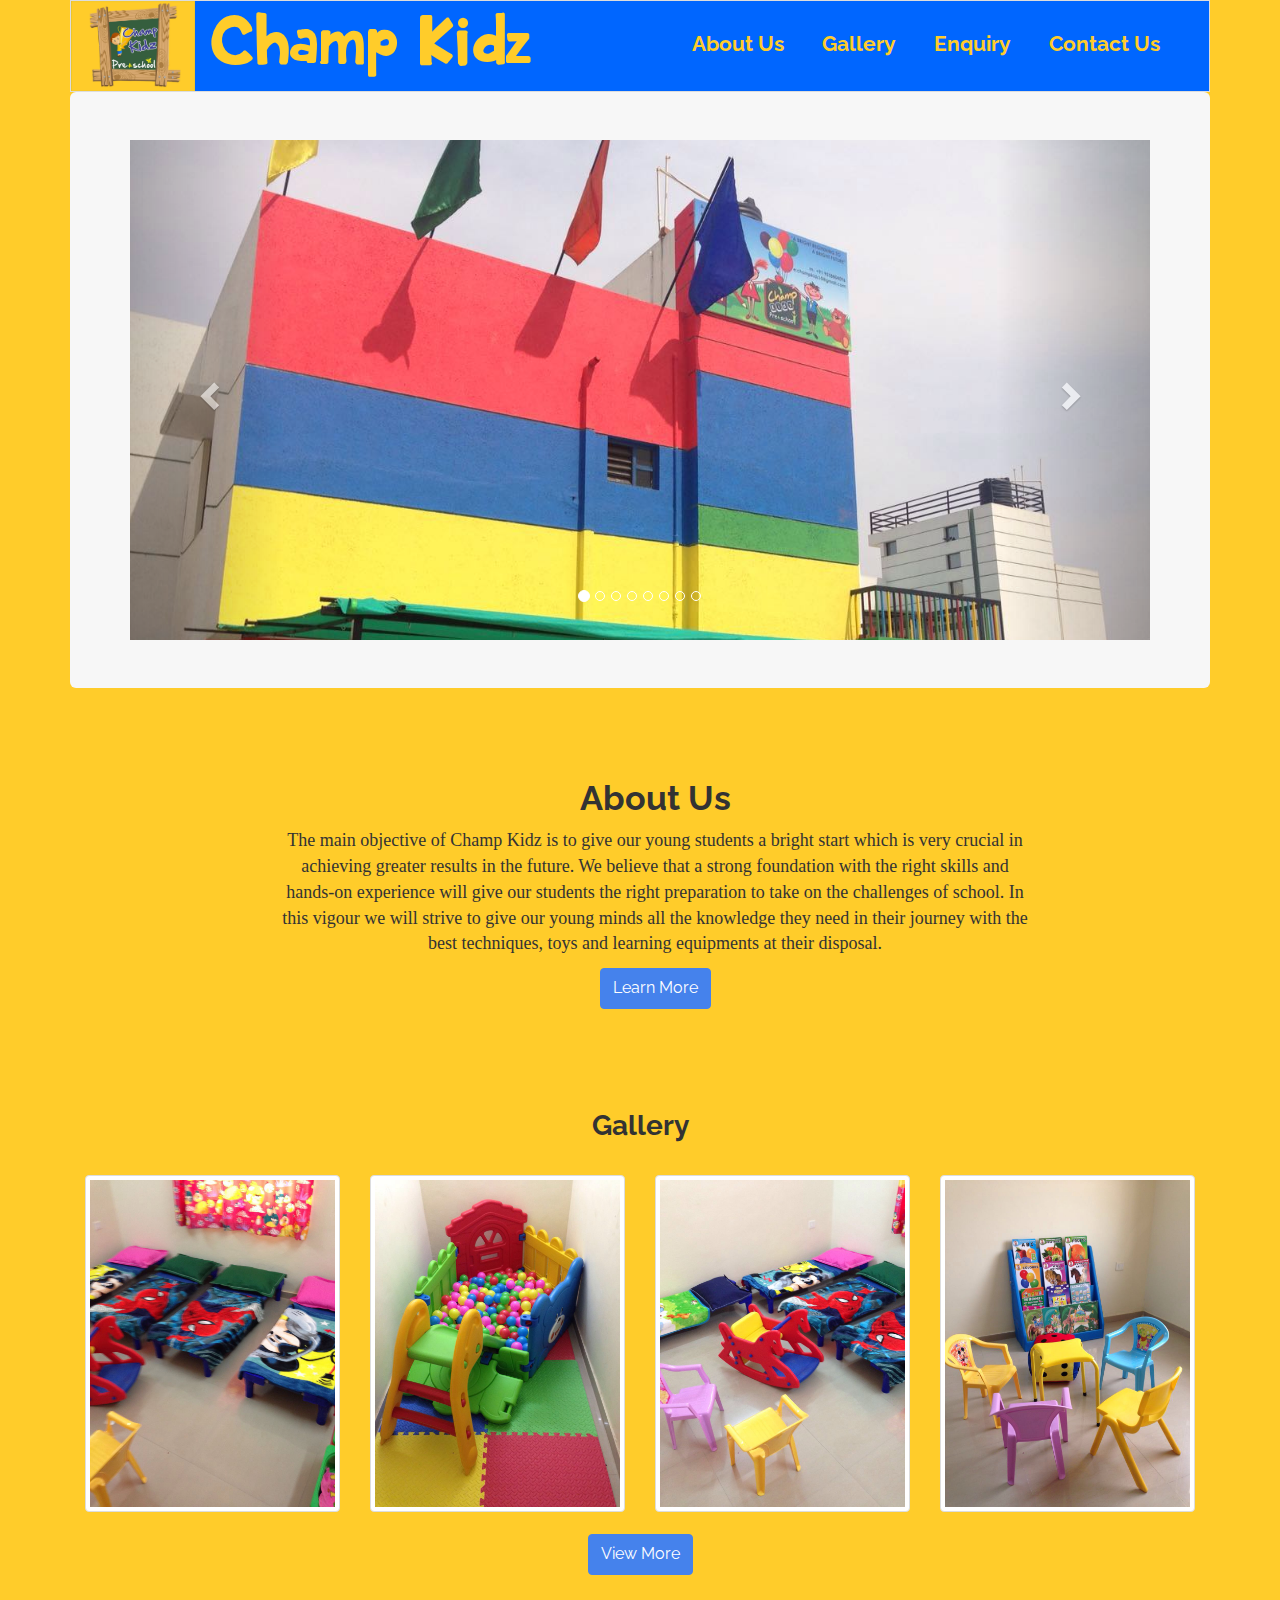
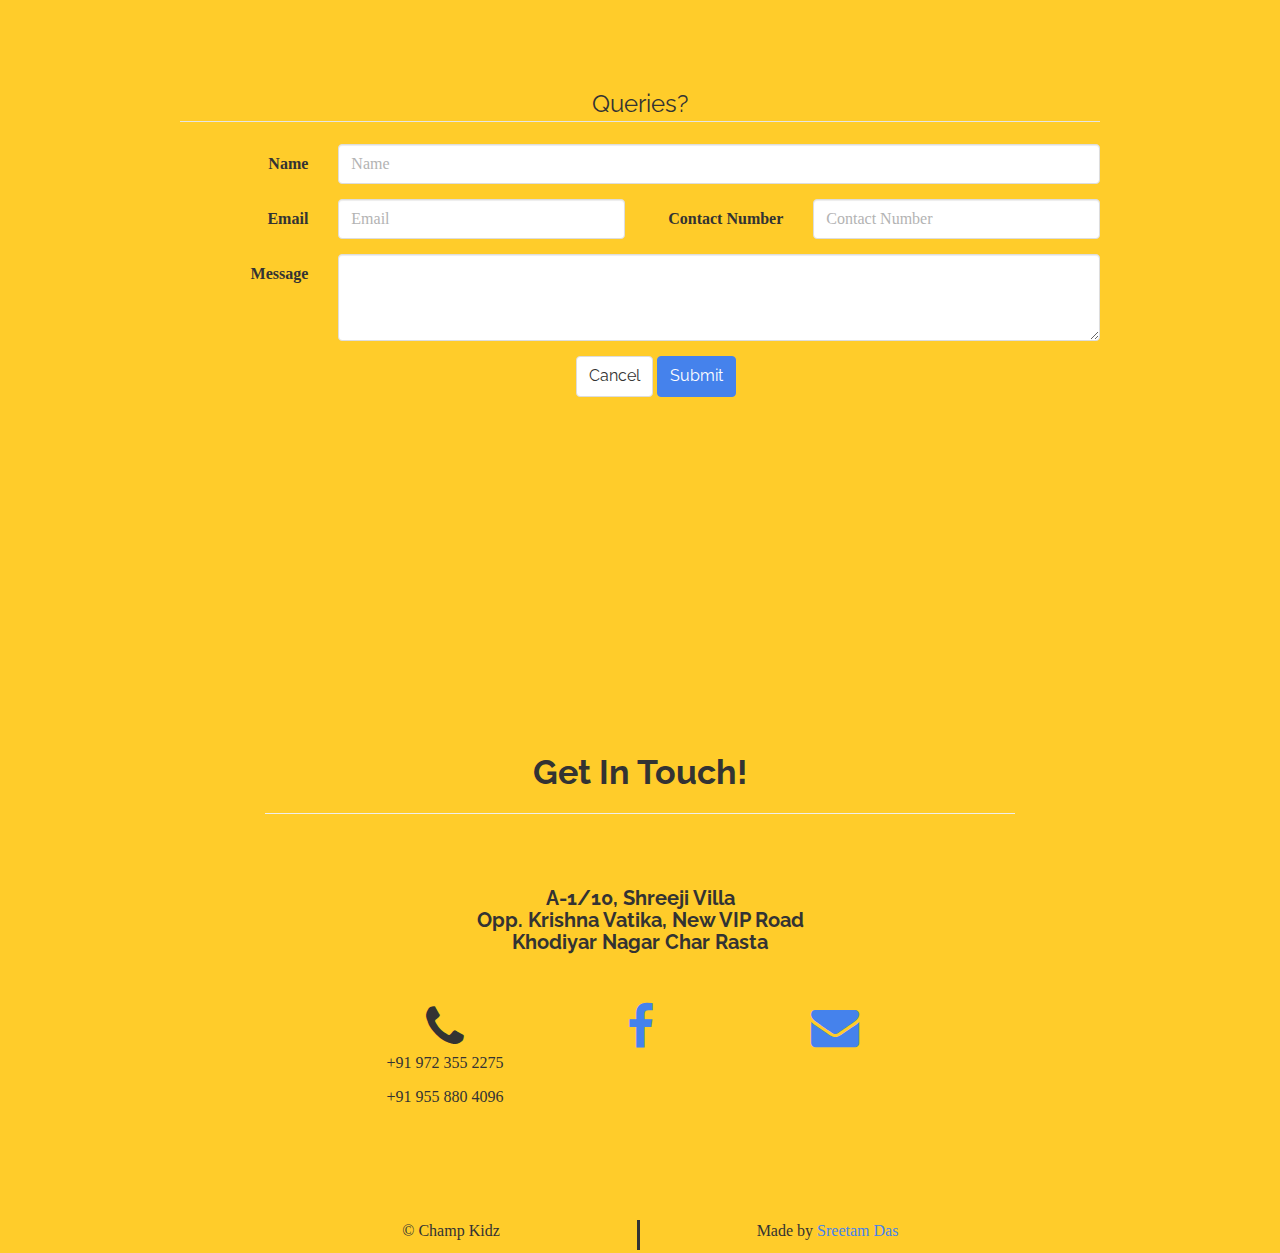
<file: index.html>
<!DOCTYPE html>
<html lang="en">

<head>
    <title>Champ Kidz - Pre School</title>
    <meta charset="utf-8">
    <meta name="viewport" content="width=device-width, initial-scale=1">
    <!-- stylesheets -->
    <link rel="stylesheet" href="css/bootstrap.css">
    <link rel="stylesheet" href="css/style.css">
    <link rel="stylesheet" href="css/font-awesome.css" type="text/css">

    <link rel="stylesheet" href="css/lightbox.css" type="text/css" media="screen" />
    <!-- Favicon -->
    <link rel='shortcut icon' type='image/png' href='/favicon.png' />
    <link rel='shortcut icon' type='image/png' href='favicon.png' />
    <link rel='icon' type='image/png' href='favicon.png' />
    <link rel="shortcut icon" href="/favicon.ico" type="image/x-icon">
    <link rel="icon" href="/favicon.ico" type="image/x-icon">
    <script type="text/javascript" src="js/prototype.js"></script>
    <script type="text/javascript" src="js/scriptaculous.js?load=effects"></script>
    <script type="text/javascript" src="js/lightbox.js"></script>
    <meta name="google-site-verification" content="z-JrzUYM9r3D6yk7kxLCYRjUgL7JAOyPqL8GDlBiCQg" />
    <style>
        /* Remove the navbar's default margin-bottom and rounded borders */
        
        .navbar {
            margin-bottom: 0;
            border-radius: 0;
        }
        /* Add a gray background color and some padding to the footer */
        
        footer {
            background-color: #f2f2f2;
            padding: 25px;
        }
    </style>
</head>

<body style="background-color: #ffcc2a">
    <div class="container">

        <nav class="navbar navbar-default" style="background-color: #0066ff">
            <div class="container-fluid">
                <div class="navbar-header">
                    <button type="button" class="navbar-toggle collapsed" data-toggle="collapse" data-target="#bs-example-navbar-collapse-1">
                        <span class="sr-only">Toggle navigation</span>
                        <span class="icon-bar"></span>
                        <span class="icon-bar"></span>
                        <span class="icon-bar"></span>
                    </button>
                    <a class="navbar-brand" href="#bannerTop" style="font-size: 2em"><img src="img/logo-original.JPG" height=90px></a><a><span style="padding-left: 14px; font-family: funky; font-size: 63px" class="yellow">Champ Kidz</span></a>
                </div>

                <div class="collapse navbar-collapse" id="bs-example-navbar-collapse-1">
                    <ul class="nav navbar-nav navbar-right">
                        <li><a href="about.html" style="color: #ffcc2a; font-weight: 700; font-size: 1.3em; padding-top: 18px">About Us</a></li>
                        <li><a href="gallery.html" style="color: #ffcc2a; font-weight: 700; font-size: 1.3em; padding-top: 18px">Gallery</a></li>
                        <li><a href="#queries" style="color: #ffcc2a; font-weight: 700; font-size: 1.3em; padding-top: 18px">Enquiry</a></li>
                        <li><a href="#contactUs" style="color: #ffcc2a; font-weight: 700; font-size: 1.3em; padding-top: 18px">Contact Us</a></li>
                    </ul>


                </div>
            </div>
        </nav>

        <div class="jumbotron" id="bannerTop">
            <div id="carousel-example-generic" class="carousel slide" data-ride="carousel">
                <!-- Indicators -->
                <ol class="carousel-indicators">
                    <li data-target="#carousel-example-generic" data-slide-to="0" class="active"></li>
                    <li data-target="#carousel-example-generic" data-slide-to="1"></li>
                    <li data-target="#carousel-example-generic" data-slide-to="2"></li>
                    <li data-target="#carousel-example-generic" data-slide-to="3"></li>
                    <li data-target="#carousel-example-generic" data-slide-to="4"></li>
                    <li data-target="#carousel-example-generic" data-slide-to="5"></li>
                    <li data-target="#carousel-example-generic" data-slide-to="6"></li>
                    <li data-target="#carousel-example-generic" data-slide-to="7"></li>
                </ol>

                <!-- Wrapper for slides -->
                <div class="carousel-inner" role="listbox" style="height: 500px">
                    <div class="item active">
                        <img src="img/carousel1.JPG" alt="...">
                        <div class="carousel-caption">
                        </div>
                    </div>
                    <div class="item">
                        <img src="img/carousel2.JPG" alt="...">
                        <div class="carousel-caption">
                        </div>
                    </div>
                    <div class="item">
                        <img src="img/carousel3.JPG" alt="...">
                        <div class="carousel-caption">
                        </div>
                    </div>
                    <div class="item">
                        <img src="img/carousel4.JPG" alt="...">
                        <div class="carousel-caption">
                        </div>
                    </div>
                    <div class="item">
                        <img src="img/carousel5.JPG" alt="...">
                        <div class="carousel-caption">
                        </div>
                    </div>
                    <div class="item">
                        <img src="img/carousel6.JPG" alt="...">
                        <div class="carousel-caption">
                        </div>
                    </div>
                    <div class="item">
                        <img src="img/carousel7.JPG" alt="...">
                        <div class="carousel-caption">
                        </div>
                    </div>
                </div>

                <!-- Controls -->
                <a class="left carousel-control" href="#carousel-example-generic" role="button" data-slide="prev">
                    <span class="glyphicon glyphicon-chevron-left" aria-hidden="true"></span>
                    <span class="sr-only">Previous</span>
                </a>
                <a class="right carousel-control" href="#carousel-example-generic" role="button" data-slide="next">
                    <span class="glyphicon glyphicon-chevron-right" aria-hidden="true"></span>
                    <span class="sr-only">Next</span>
                </a>
            </div>
        </div>

        <section id="contactUs">
            <div class="container">
                <div class="row">
                    <div class="col-lg-8 col-lg-offset-2 text-center" style="padding-bottom: 80px; padding-top: 40px">
                        <h2 class="section-heading">About Us</h2>
                        <p style="font-size: 18px">The main objective of Champ Kidz is to give our young students a bright start which is very crucial in achieving greater results in the future. We believe that a strong foundation with the right skills and hands-on experience will give our students the right preparation to take on the challenges of school. In this vigour we will strive to give our young minds all the knowledge they need in their journey with the best techniques, toys and learning equipments at their disposal.</p>
                        <a href="about.html" class="btn btn-primary">Learn More</a>
                    </div>

                </div>

            </div>
        </section>

        <div class="container-fluid bg-3 text-center">
            <h3>Gallery</h3>
            <br>
            <div class="row">
                <div class="col-sm-3">
                    <a href="img/2.JPG" rel="lightbox[yolo]" class="thumbnail">
                        <img src="img/2.JPG" height="380px">
                    </a>
                </div>
                <div class="col-sm-3">
                    <a href="img/3.JPG" rel="lightbox[yolo]" class="thumbnail">
                        <img src="img/3.JPG" height="380px">
                    </a>
                </div>
                <div class="col-sm-3">
                    <a href="img/4.JPG" rel="lightbox[yolo]" class="thumbnail">
                        <img src="img/4.JPG" height="380px">
                    </a>
                </div>
                <div class="col-sm-3">
                    <a href="img/5.JPG" rel="lightbox[yolo]" class="thumbnail">
                        <img src="img/5.JPG" height="380px">
                    </a>
                </div>
                <a href="gallery.html" class="btn btn-primary">View More</a>

            </div>
        </div>
    </div>

    <section id="queries" style="padding-top: 7em">
        <div class="container container-fluid">

            <iframe name="votar" style="display:none;"></iframe>
            <!-- no-page-reload -->
            <form class="form-horizontal col-lg-offset-1 col-lg-10" method="post" action="" id="queryForm" target="votar">
                <fieldset>
                    <legend style="text-align: center">Queries?</legend>
                    <div class="form-group">
                        <label for="name" class="col-lg-2 control-label">Name</label>
                        <div class="col-lg-10">
                            <input type="text" class="form-control" id="name" placeholder="Name">
                        </div>
                    </div>
                    <div class="form-group">
                        <label for="email" class="col-lg-2 control-label">Email</label>
                        <div class="col-lg-4">
                            <input type="text" class="form-control" id="email" placeholder="Email">
                        </div>
                        <label for="contactNumber" class="col-lg-2 control-label">Contact Number</label>
                        <div class="col-lg-4">
                            <input type="text" class="form-control" id="contactNumber" placeholder="Contact Number">
                        </div>
                    </div>
                    <div class="form-group">
                        <label for="message" class="col-lg-2 control-label">Message</label>
                        <div class="col-lg-10">
                            <textarea class="form-control" rows="3" id="message"></textarea>
                        </div>
                    </div>

                    <div class="form-group">
                        <div class="col-lg-4 col-lg-offset-5">
                            <button type="reset" class="btn btn-default">Cancel</button>
                            <button type="submit" class="btn btn-primary" id="querySubmit" value="Submit">Submit</button>
                        </div>
                    </div>
                    <div class="col-lg-12" style="padding-bottom: 20em;">
                        <dialog id="queryModal">
                            <h2>Query submitted<br>We'll get right back to you.</h2>
                        </dialog>
                    </div>
                </fieldset>
            </form>
        </div>
    </section>

    <section id="contactUs">
        <div class="container">
            <div class="row">
                <div class="col-lg-8 col-lg-offset-2 text-center" style="padding-bottom: 40px">
                    <h2 class="section-heading">Get In Touch!</h2>
                    <p></p>
                    <hr class="primary">
                </div>
                <div class="col-lg-12 text-center" style="padding-bottom: 40px">
                    <h4>A-1/10, Shreeji Villa<br>Opp. Krishna Vatika, New VIP Road<br>Khodiyar Nagar Char Rasta</h4>
                </div>
                <div class="col-lg-2 col-lg-offset-3 text-center">
                    <i class="fa fa-phone fa-3x"></i>
                    <p>+91 972 355 2275</p>
                    <p>+91 955 880 4096</p>
                </div>
                <div class="col-lg-2 text-center">
                    <p><a href="https://www.facebook.com/Champ-Kidz-1710222469263364/"><i class="fa fa-facebook fa-3x"></i></a></p>
                </div>
                <div class="col-lg-2 text-center">
                    <a href="mailto:"><i class="fa fa-envelope fa-3x"></i></a>
                    <p></p>
                </div>
            </div>
            <div class="row">
                <div class="col-lg-8 col-lg-offset-2 text-center" style="padding-top: 100px">
                    <div style="border-right:3px solid; height:30px" class="orange col-lg-6 col-md-6">
                        <p>&copy; Champ Kidz</p>
                    </div>
                    <div class="orange col-lg-6 col-md-6">
                        <p id="credits">Made by <a href="https://www.facebook.com/sreetam.das">Sreetam Das</a></p>
                    </div>
                </div>
            </div>
        </div>
    </section>
</body>
<!-- Scripts -->

<script src="https://ajax.googleapis.com/ajax/libs/jquery/1.12.0/jquery.min.js"></script>
<script src="js/bootstrap.min.js"></script>
<script src="js/main.js"></script>
<script>
    (function (i, s, o, g, r, a, m) {
        i['GoogleAnalyticsObject'] = r;
        i[r] = i[r] || function () {
            (i[r].q = i[r].q || []).push(arguments)
        }, i[r].l = 1 * new Date();
        a = s.createElement(o),
            m = s.getElementsByTagName(o)[0];
        a.async = 1;
        a.src = g;
        m.parentNode.insertBefore(a, m)
    })(window, document, 'script', 'https://www.google-analytics.com/analytics.js', 'ga');

    ga('create', 'UA-68648431-3', 'auto');
    ga('send', 'pageview');
</script>

</html>
</file>
<file: css/style.css>
@font-face {
    font-family: funky;
    src: url(funky.ttf);
}
.text-center {
    text-align: center; !important
}

.yellow {
    color: #ffcc2a;
}
</file>
